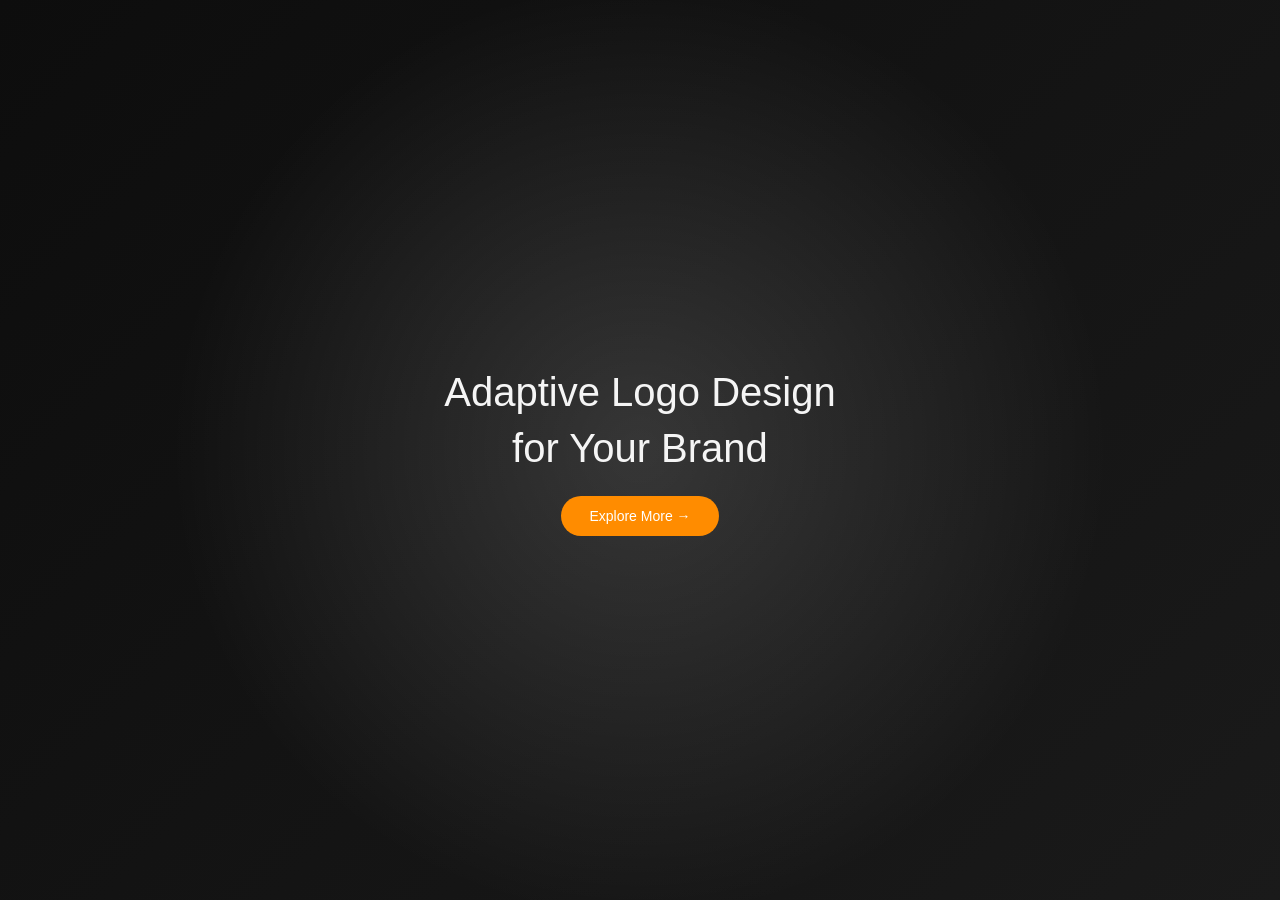
<file: sample.html>
<!DOCTYPE html>
<html lang="en">

<head>
    <meta charset="UTF-8">
    <title>Hero Section</title>
    <style>
        * {
            margin: 0;
            padding: 0;
            box-sizing: border-box;
            font-family: 'Poppins', sans-serif;
        }

        body {
            background: #0d0d0d;
        }

        /* Hero Section */
        .hero {
            height: 100vh;
            display: flex;
            justify-content: center;
            align-items: center;
            background: radial-gradient(circle at center, rgba(255, 255, 255, 0.15), transparent 60%),
                linear-gradient(135deg, #0d0d0d, #1a1a1a);
        }

        /* Content */
        .content {
            text-align: center;
            color: white;
        }

        /* Heading */
        .content h1 {
            font-size: 2.5rem;
            font-weight: 500;
            line-height: 1.4;
            margin-bottom: 20px;
            color: #f5f5f5;
        }

        /* Button */
        .cta-btn {
            background: #ff8c00;
            border: none;
            padding: 12px 28px;
            border-radius: 25px;
            color: white;
            font-size: 14px;
            cursor: pointer;
            transition: 0.3s ease;
        }

        /* Button Hover */
        .cta-btn:hover {
            background: #ffa733;
            transform: translateY(-2px);
            box-shadow: 0 5px 15px rgba(255, 140, 0, 0.4);
        }
    </style>
</head>

<body>

    <section class="hero">
        <div class="content">
            <h1>Adaptive Logo Design<br>for Your Brand</h1>
            <button class="cta-btn">Explore More →</button>
        </div>
    </section>

</body>

</html>
</file>
